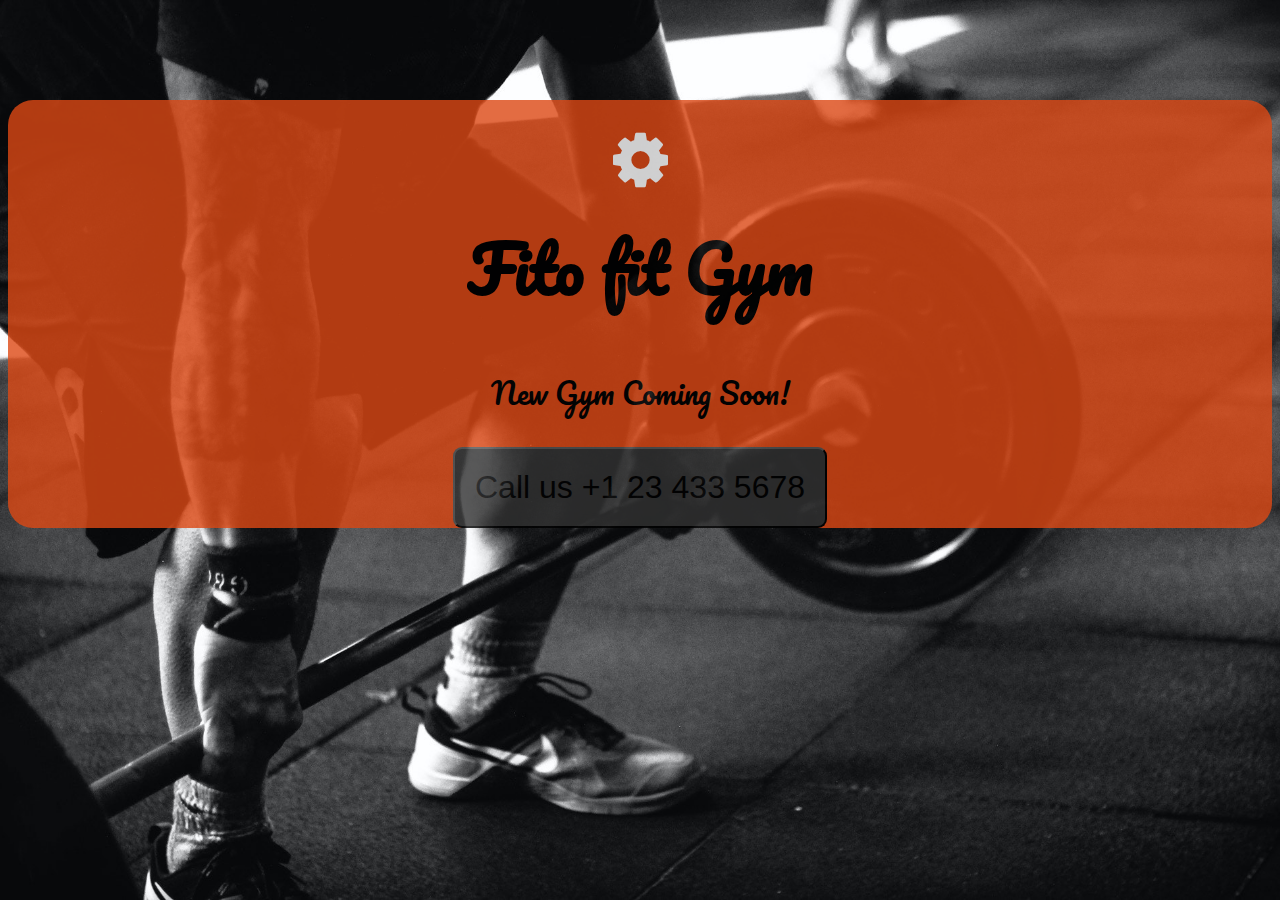
<file: Gymcomingsoon/index.html>
<!DOCTYPE html>
<html lang="en">
<head>
    <meta charset="UTF-8">
    <title>Fitofit Gym</title>
   <link rel="stylesheet" href="css/style.css">
<link href="https://fonts.googleapis.com/css2?family=Pacifico&display=swap" rel="stylesheet">
 <link rel="stylesheet" href="https://maxcdn.bootstrapcdn.com/font-awesome/4.6.3/css/font-awesome.min.css">
</head>
<body>
            
<div>
   <h1><i class="fa fa-cog" aria-hidden="true"></i> <br>Fito fit  Gym</h1> 
   <p>New Gym Coming Soon!</p>
   
    <button>Call us +1 23 433 5678</button>
</div>
    
</body>
</html>
</file>
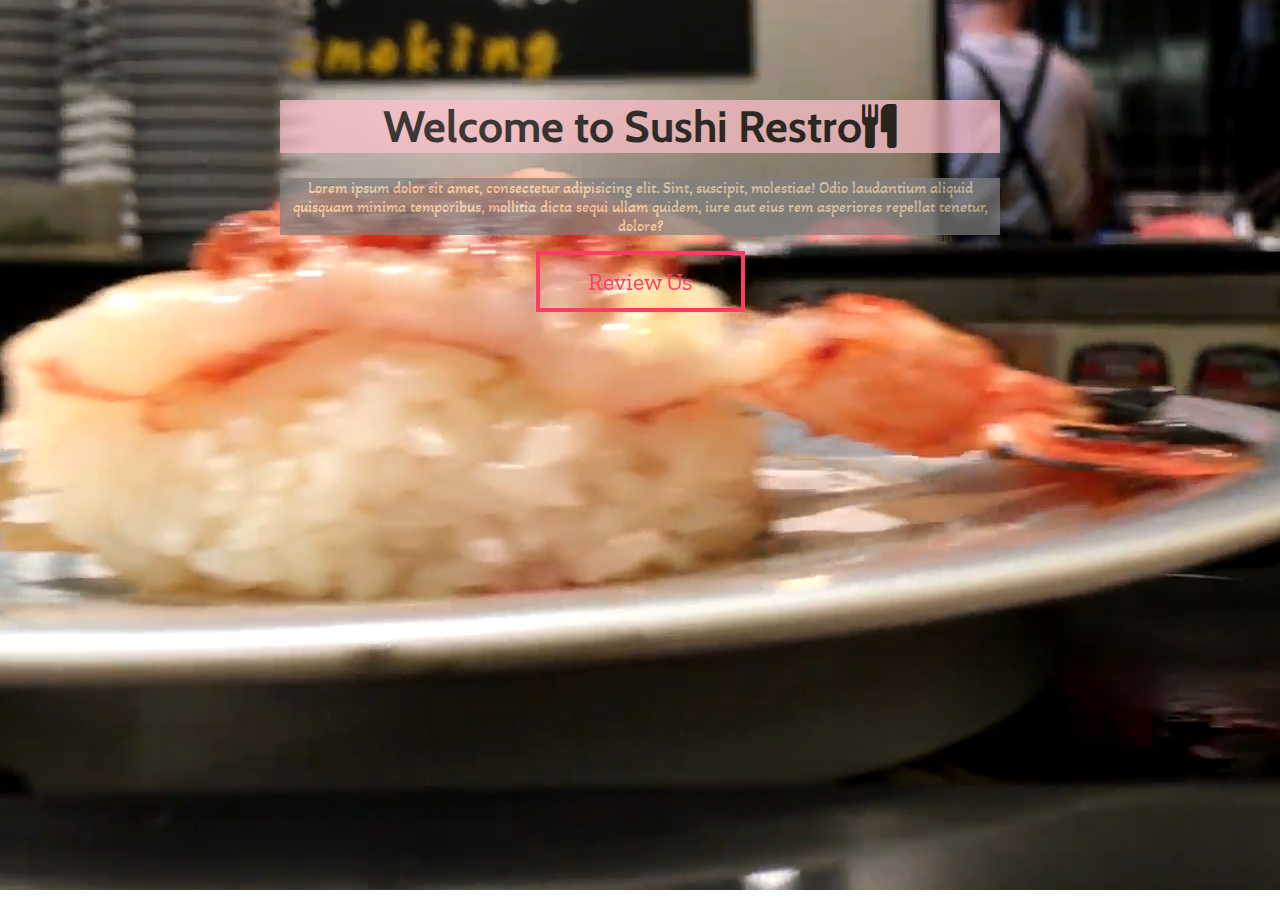
<file: SushiRestro/index.html>
<!DOCTYPE html>
<html lang="en">
<head>
    <meta charset="UTF-8">
    <title>Sushi Restro Coming Soon</title>
    <link rel="stylesheet" href="css/sushiStyle.css">
    <link href="https://fonts.googleapis.com/css2?family=Akaya+Kanadaka&display=swap" rel="stylesheet">
    <link href="https://fonts.googleapis.com/css2?family=Cabin:wght@500&display=swap" rel="stylesheet">
    <link href="https://fonts.googleapis.com/css2?family=Zilla+Slab:ital@1&display=swap" rel="stylesheet">
    <link rel="stylesheet" href="https://maxcdn.bootstrapcdn.com/font-awesome/4.6.3/css/font-awesome.min.css">
</head>
<body>
  <div>
      
       <h1>Welcome to Sushi Restro<i class="fa fa-cutlery" aria-hidden="true"></i></h1> 
       <p>Lorem ipsum dolor sit amet, consectetur adipisicing elit. Sint, suscipit, molestiae! Odio laudantium aliquid quisquam minima temporibus, mollitia dicta sequi ullam quidem, iure aut eius rem asperiores repellat tenetur, dolore?</p>
       <a href="#">Review Us</a>
  </div>
  
  <video autoplay muted loop>
      
     <source src="videos/bg.mp4.mp4" type="video/mp4"> 
     
  </video>
</body>
</html>
</file>
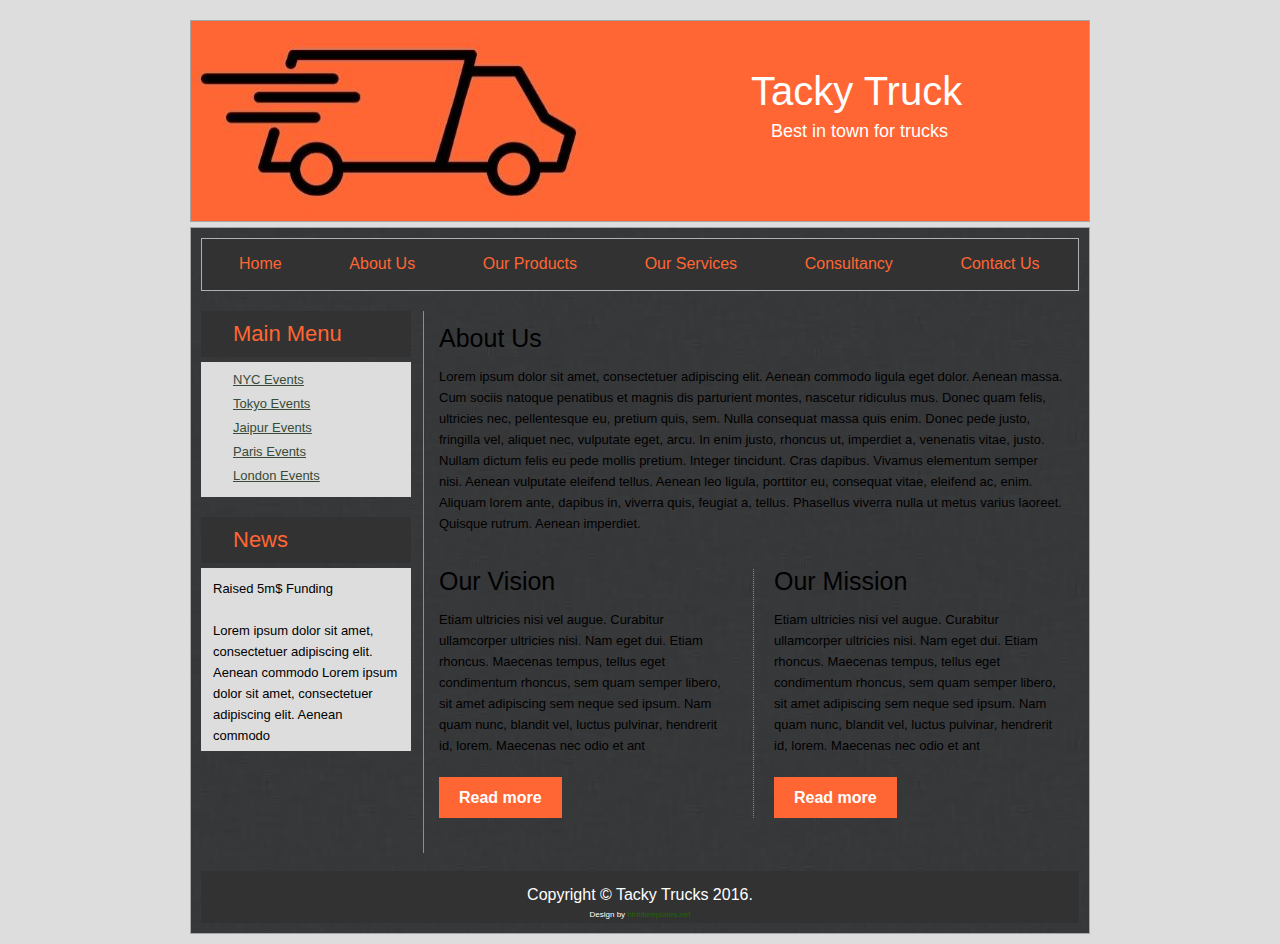
<file: Tacky truck/index.html>
<!DOCTYPE html>
<html>
<head>
<meta charset="UTF-8">
<title>Template 4</title>
<meta name="description" content="A description of your website">
<meta name="keywords" content="keyword1, keyword2, keyword3">
<link href="css/style.css" rel="stylesheet" type="text/css">
</head>
<body>

<div id="wrapper"> 

  <div id="header"> 

    <div class="top_banner">
      <h1>Tacky Truck</h1>
      <p>Best in town for trucks</p>
    </div>

  </div>

  <div id="page_content">

    <div class="navigation">
      <ul>
        <li><a href="#">Home</a></li>
        <li><a href="#">About Us</a></li>
        <li><a href="#">Our Products</a></li>
        <li><a href="#">Our Services</a></li>
        <li><a href="#">Consultancy</a></li>
        <li><a href="#">Contact Us</a></li>
      </ul>
    </div>

	<!--Template designed by--><a href="http://www.htmltemplates.net"><img src="images/design_img.gif" class="copyright" alt="HTML Templates"></a>
	
    <div class="left_side_bar"> 

      <div class="col_1">
        <h1>Main Menu</h1>
        <div class="box">
          <ul>
            <li><a href="#">NYC Events</a></li>
            <li><a href="#">Tokyo Events</a></li>
            <li><a href="#">Jaipur Events</a></li>
            <li><a href="#">Paris Events</a></li>
            <li><a href="#"> London Events</a></li>
          </ul>
        </div>
      </div>

      <div class="col_1">
        <h1>News</h1>
        <div class="box">
          <p>Raised 5m$ Funding</p>
          <br>
          <p>Lorem ipsum dolor sit amet, consectetuer adipiscing elit. 
Aenean commodo Lorem ipsum dolor sit amet, consectetuer adipiscing elit.
 Aenean commodo</p>
        </div>
      </div>

    </div>

    <div class="right_section">
      <div class="common_content">
        <h2>About Us</h2>
        <p>Lorem ipsum dolor sit amet, consectetuer 
adipiscing elit. Aenean commodo ligula eget dolor. Aenean massa. Cum 
sociis natoque penatibus et magnis dis parturient montes, nascetur 
ridiculus mus. Donec quam felis, ultricies nec, pellentesque eu, pretium
 quis, sem. Nulla consequat massa quis enim. Donec pede justo, fringilla
 vel, aliquet nec, vulputate eget, arcu. In enim justo, rhoncus ut, 
imperdiet a, venenatis vitae, justo. Nullam dictum felis eu pede mollis 
pretium. Integer tincidunt. Cras dapibus. Vivamus elementum semper nisi.
 Aenean vulputate eleifend tellus. Aenean leo ligula, porttitor eu, 
consequat vitae, eleifend ac, enim. Aliquam lorem ante, dapibus in, 
viverra quis, feugiat a, tellus. Phasellus viverra nulla ut metus varius
 laoreet. Quisque rutrum. Aenean imperdiet. </p>
        </div>
      <div class="top_content">
        <div class="column_one">
          <h2>Our Vision</h2>
          <p>Etiam ultricies nisi vel augue. Curabitur ullamcorper 
ultricies nisi. Nam eget dui. Etiam rhoncus. Maecenas tempus, tellus 
eget condimentum rhoncus, sem quam semper libero, sit amet adipiscing 
sem neque sed ipsum. Nam quam nunc, blandit vel, luctus pulvinar, 
hendrerit id, lorem. Maecenas nec odio et ant</p>
         <br>
         <p><a href="#" class="btn">Read more</a></p> 
        </div>
        <div class="column_two border_left">
          <h2>Our Mission</h2>
          <p>Etiam ultricies nisi vel augue. Curabitur ullamcorper 
ultricies nisi. Nam eget dui. Etiam rhoncus. Maecenas tempus, tellus 
eget condimentum rhoncus, sem quam semper libero, sit amet adipiscing 
sem neque sed ipsum. Nam quam nunc, blandit vel, luctus pulvinar, 
hendrerit id, lorem. Maecenas nec odio et ant</p>
          <br>
          <p><a href="#" class="btn">Read more</a></p></div>
      </div>
    </div>

    <div class="clear"></div>
    
      <div id="footer">Copyright &copy; Tacky Trucks 2016. <br><span class="mini">Design by <a href="http://www.htmltemplates.net" target="_blank">htmltemplates.net</a></span> <br>
<br>
    
    </div>
	
  </div>

</div>

</body></html>
</file>
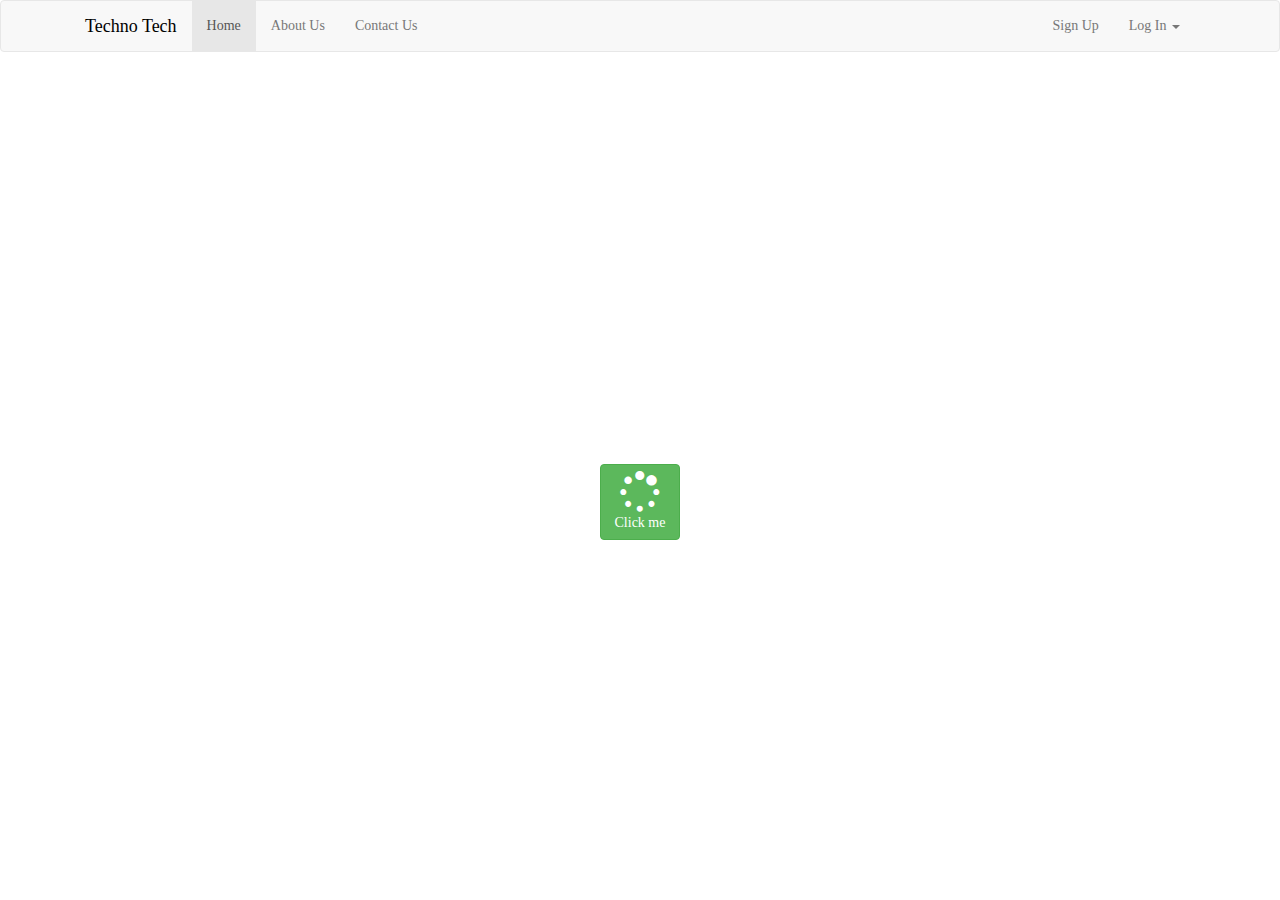
<file: technical landing/index.html.html>
<!DOCTYPE html>
<html lang="en">

<head>
	<meta charset="utf-8">
	<meta name="viewport" content="width=device-width, initial-scale=1.0">
	<link rel="stylesheet" media="screen" href="https://cdnjs.cloudflare.com/ajax/libs/twitter-bootstrap/3.3.5/css/bootstrap.min.css">
   <link href="https://fonts.googleapis.com/css2?family=Catamaran:wght@100&display=swap" rel="stylesheet">
   <link rel="stylesheet" href="https://maxcdn.bootstrapcdn.com/font-awesome/4.6.3/css/font-awesome.min.css">
    <link rel="stylesheet" href="css/techlanding.css">
	<title>Minimum Bootstrap HTML Skeleton</title>

	<!--  -->

	<style>

	</style>

</head>

<body>


    <nav class="navbar navbar-default">
    <div class="container">
    
  <div class="container-fluid">
    <!-- Brand and toggle get grouped for better mobile display -->
    <div class="navbar-header">
      <button type="button" class="navbar-toggle collapsed" data-toggle="collapse" data-target="#bs-example-navbar-collapse-1" aria-expanded="false">
        <span class="sr-only">Toggle navigation</span>
        <span class="icon-bar"></span>
        <span class="icon-bar"></span>
        <span class="icon-bar"></span>
      </button>
      <a class="navbar-brand" href="#">Techno Tech</a>
    </div>

    <!-- Collect the nav links, forms, and other content for toggling -->
    <div class="collapse navbar-collapse" id="bs-example-navbar-collapse-1">
      <ul class="nav navbar-nav">
        <li class="active"><a href="#">Home <span class="sr-only">(current)</span></a></li>
        <li><a href="#">About Us</a></li>
        <li><a href="#">Contact Us</a></li>
         
          </ul>
          
      <ul class="nav navbar-nav navbar-right">
        <li><a href="#">Sign Up</a></li>
        <li class="dropdown">
            <a href="#" class="dropdown-toggle" data-toggle="dropdown">Log In <span class="caret"></span></a>
            <ul id="login" class="dropdown-menu">
                <li>
                    <div class="row">
                        <div class="col-md-12">
                           Log In Via:
                            <div class="social-buttons">
                                <a href="#" class="btn btn-fb"><i class="fa fa-facebook"></i>  Facebook</a>
                                <a href="#" class="btn btn-tw"><i class="fa fa-twitter"></i> Twitter</a>
                            </div>
                        </div>
                    </div>
                </li>
            </ul>
            
        </li>
      </ul>
    </div><!-- /.navbar-collapse -->
  </div><!-- /.container-fluid -->
  </div>
</nav>

   
  <div class="container center">
      <div class="row">
          <div class="col-md-12">
             <h2>
              <span class="fa-stack fa-lg">
        <i class="fa fa-square-o fa-stack-2x" aria-hidden="true"></i> 
         <i class="fa fa-twitter fa-stack-1x" aria-hidden="true"></i>
              </span>   
             </h2>
             <h1>Techno Tech Lab Is Coming Soon.</h1>
             <p>Waiting is not easy but just try it this time</p>
             <button class="btn btn-success">
             <i class="fa fa-spinner fa-spin fa-3x fa-fw"></i>
             <br>Click me</button>
          </div>
      </div>
  </div>
   	
   	 	
   	 	 	
   	 	 	 	
   	 	 	 	 	
   	 	 	 	 	 	 	

	<script src="https://cdnjs.cloudflare.com/ajax/libs/jquery/1.11.3/jquery.min.js"></script>
	<script src="https://cdnjs.cloudflare.com/ajax/libs/twitter-bootstrap/3.3.5/js/bootstrap.min.js"></script>

	<script>
	</script>

</body>

</html>
</file>
<file: Gymcomingsoon/css/style.css>
body{
    
    background: url(../images/bggym.jpeg.jpg)
   no-repeat center center fixed;
   background-size: cover;
    font-family: 'Pacifico', cursive;
}

div{
    background-color: #dd4814;
    width: 40;
    margin: 100px auto;
    text-align: center;
    border-radius: 25px;
    opacity: 0.8;
}

button{
    background: rgba(50, 50, 50);
    padding: 20px;
    color: black;
    font-size: 2em;
    border-radius: 9px;
}
h1{
    font-size: 4em;
    font-family: 'Pacifico', cursive;
}
p{
    font-size: 1.8em;
    font-family: 'Pacifico', cursive;
}
i{
  font-size: 4em;
color: white;
}
</file>
<file: SushiRestro/css/sushiStyle.css>
body{
    height: 100%;
}
video{
    position: fixed;
    top: 50%;
    left: 50%;
    margin-top: -50%;
    margin-left: -50%;
    z-index: 1;
}

a{
    display: inline-block;
    padding: 12px 48px;
    border: solid 4px rgb(255,60,100);
    text-decoration: none;
    font-size: 24px;
    color: rgb(255,60,100);
    font-family: 'Zilla Slab', serif;
}


div{
    position: relative;
    z-index: 2;
    margin: 0 auto;
    max-width: 720px;
    margin-top: 100px;
    text-align: center;
}
h1{
    margin-bottom: 25px;
    color: rgb (39,39,39);
    font-size: 44px;
    background-color:pink;
    font-family: 'Cabin', sans-serif;
    opacity: 0.7;
}
p{
    color: wheat;
    background-color: grey;
    font-family: 'Akaya Kanadaka', cursive;
    opacity: 0.7;
}
</file>
<file: technical landing/css/techlanding.css>
/*https://images.unsplash.com/photo-1507208773393-40d9fc670acf?ixid=MnwxMjA3fDB8MHxwaG90by1wYWdlfHx8fGVufDB8fHx8&ixlib=rb-1.2.1&auto=format&fit=crop&w=1234&q=80*/

html{
    height: 100%;
}

.navbar-default .navbar-brand{
    color: black;
}

body{
    background: url(https://images.unsplash.com/photo-1507208773393-40d9fc670acf?ixid=MnwxMjA3fDB8MHxzZWFyY2h8MTB8fHR5cGluZyUyMG9uJTIwYSUyMGNvbXB1dGVyfGVufDB8fDB8fA%3D%3D&ixlib=rb-1.2.1&auto=format&fit=crop&w=500&q=60);
 background-size: cover;
    background-position: center;
     font-family: georama;
}
.center{
    text-align: center;
    padding-top: 15%;
}

h1, p{
   color: white; 
}

h2 > span {
    color: white;
}

#login{
    min-width: 250px;
    background-color: rgba(255,255,255, 0.7);
    padding: 14px 14px 0
}

#login .social-buttons{
    margin: 12px 0;
}

.btn-fb{
   color: #fff;
    background-color: #3b599d;
}

.btn-tw{
   color: #fff; 
   background-color: #55acee; 
}


@media (min-width:768px) {
/*
    h1{
        background-color: #449d44;
    }

    h2{
        background-color: #449d44;
    }
*/
}

@media (min-width:768px) {
    h1{
    background-color:
    opacity: 0.9;
    }
}
</file>
<file: Tacky truck/css/style.css>
/* General Reset */
html, body, div, span, applet, object, iframe, h1, h2, h3, h4, h5, h6, p, blockquote, pre, a, abbr, acronym, address, big, cite, code, del, dfn, em, font, img, ins, kbd, q, s, samp, small, strike, strong, sub, sup, tt, var, b, u, i, center, dl, dt, dd, ol, ul, li, fieldset, form, label, legend, table, caption, tbody, tfoot, thead, tr, th, td, hr, button {
	margin:0;
	padding:0;
	border:0;
	outline:0;
	font-size:100%;
	vertical-align:baseline;
	background:none;
}

ol, ul {
	list-style-type:none;
}

h1, h2, h3, h4, h5, h6, li {
	line-height:100%;
}

blockquote, q {
	quotes:none;
}

q:before, q:after {
	content:"";
}

input, textarea, select {
	font:12px Arial, Helvetica, sans-serif;
	vertical-align:middle;
	padding:0;
	margin:0;
}

textarea {
	overflow:auto;
	resize:none;
}

body {
	margin:0px;
	padding:0px;
	font-size:13px;
	line-height:21px;
	color:#;
	background-color:#dddddd;
	font-family:Arial, Helvetica, sans-serif;
}

h1, h2, h3, h4, h5, h6 {
	font-weight:normal;
}

h1 {
	font-size:33px;
	margin-bottom:15px;
}

h2 {
	font-size:25px;
	margin-bottom:15px;

}

h3 {
	font-size:18px;
	margin-bottom:15px;
}

h4 {
	font-size:16px;
	margin-bottom:15px;
}

h5 {
	font-size:14px;
	margin-bottom:15px;
}

h6 {
	font-size:12px;
	margin-bottom:15px;
}

	/*  links
	******************************/
	a {color: #236407;text-decoration: underline;}
	a:hover {color: #236407;text-decoration: none;}

	/*  superscript and subscript
	******************************/
	sup, sub {vertical-align: baseline;position: relative;top: -0.4em;}
	sub { top: 0.4em; }
	
	/*  lists
	******************************/
	ul, ol {padding:0;margin:0;}
	ul li {list-style-type:disc;}
	ol li {list-style-type:decimal;}
	ul li,
	ol li {font-size: 12px; line-height: 16px;margin: 0 0 10px 15px;}

	/*  tables
	******************************/
	table,th,td {border:1px solid #BBBBBB;}
	th {padding:3px; font-weight:bold;color:#3b413e;}
	tr {margin:0 0 5px 0;padding:3px;}
	td {padding:5px;margin:0 1px;}
	
	/*  horizontal lines
	******************************/
	hr {border-bottom: 1px solid #ceced6;margin:5px 0;padding:0;height:2px;width:100%; margin-bottom:10px;}

.clear {
	clear:both;
}

.left {
	float:left;
}

.right {
	float:right;
}

.copyright {
	border: 0px;
	height: 1px;
	width: 1px;
}

#wrapper {
	width:900px;
	margin:0 auto;
	padding:20px 0 10px 0;
}
/*----start header----*/
#header {
	padding:0px 0px 5px;
}

#header .top_banner{
	background:url(../images/header.jpg) no-repeat left top;
	height:150px;
	padding:50px 35px 0 560px;
	border:#a4a5a5 solid 1px;
}

#header h1{
	font-size:40px;
	color:#ffffff;
	margin:0px;
	padding:0px 0px 10px;
}

#header h1 a {
	color:#323A07;
	text-decoration: none;
}

#header h1 a:hover {
	text-decoration: none;
}

#header p{
	font-size:18px;
	margin-left:20px;
	color:#ffffff;
}

.navigation{
	margin:0px 0px 20px;
	border:#adb1b2 solid 1px;
	padding:15px 5px;
	background:rgb(50, 50, 50);
	
}

.navigation ul{
	margin:0px;
	padding:0px;
}

.navigation ul li{
	margin:0px;
	padding:0px 32px;
	display:inline;
	font-size:15px;
	list-style-type:none;
}

.navigation ul li a{
	color:#ff6633;
    font-size: 16px;
	text-decoration:none;
}

.navigation ul li a:hover{
	text-decoration:underline;
}

.navigation ul li:last-child {
	border-right:none;
}
/*----end header----*/


/*----start page content----*/
#page_content{
	padding:10px;
	background:url(../images/body.jpg) repeat;
	border:#a4a5a5 solid 1px;
}

#page_content .right_section{
	width:625px;
	float:right;
	padding:15px;
	border-left:#ff6633 solid 1px;
}

#page_content .right_section .top_content{
	padding:15px 0 0px 0;
}

#page_content .right_section .top_content .column_one{
	width:290px;
	float:left;
	margin-bottom:20px;
}

#page_content .right_section .top_content .column_two{
	width:290px;
	float:right;
	margin-bottom:20px;
}

a.btn{
	color:#0a0800;
	font-size:16px;
	text-decoration:none;
	padding:10px 20px 10px 20px;
	font-weight:bold;
	display:inline-block;
	background-color:#ff6633;
    color: #ffffff;
}

a.btn:hover{
	text-decoration:underline;
    background-color: rgb(50,50,50)
}

.common_content{
	padding:0 0 20px 0;
}

.border_left{
	border-left:#ff6633 dotted 1px;
	padding-left:20px;
}

.border_none{
	border:none!important;
	margin:0px!important;
}

.left_side_bar{
	width:210px;
	float:left;
}

.left_side_bar h1{
	font-size:22px;
	padding:12px 0 12px 32px;
	margin-bottom:5px;
    color: #ff6633;
	background:rgb(50,50,50);
}

.left_side_bar .col_1{
	padding:0px 0 20px 0;
}

.left_side_bar .col_1 .box{
	padding:10px 12px 5px;
	background-color:#dddddd;
}

.left_side_bar .col_1 .box ul{
	margin:0px;
	padding:0px;
}

.left_side_bar .col_1 .box ul li{
	margin:0px 0px 8px;
	padding:0px 0px 0px 20px;
	font-size:13px;
	list-style-type:none;
}

.left_side_bar .col_1 .box ul li a{
	color:#364b38;
	text-decoration:underline;
}

.left_side_bar .col_1 .box ul li a:hover{
	color:rgb(50,50,50);
	text-decoration:none;
}
/*----end page content----*/


/*----start footer content----*/
#footer{
	clear:both;
	margin-top:18px;
	padding:15px 0 12px 0;
	height:25px;
	text-align:center;
	font-family:Verdana, Geneva, sans-serif;
	font-size:16px;
	line-height:17px;
	background: rgb(50,50,50);
    color: #ffffff;
}

#footer a{
	color: #236407;
	text-decoration:none;
}

#footer a:hover{
	color: #236407;
	text-decoration:underline;
}
.mini{
    font-size: 8px;
}

/*----end footer content----*/
</file>
